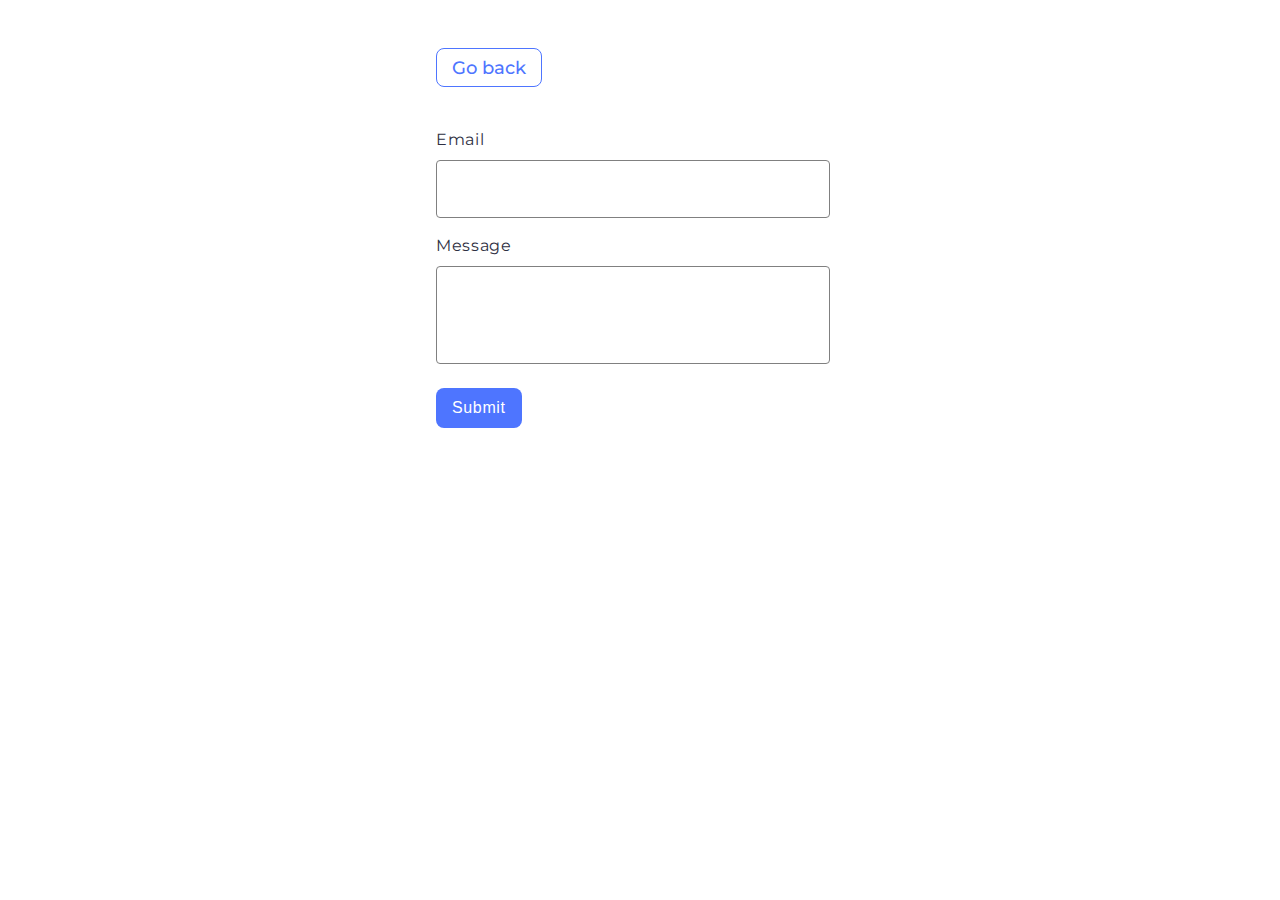
<file: src/2-form.html>
<!DOCTYPE html>
<html lang="en">
  <head>
    <meta charset="UTF-8" />
    <meta http-equiv="X-UA-Compatible" content="IE=edge" />
    <meta name="viewport" content="width=device-width, initial-scale=1.0" />
    <title>Task 4</title>
    <link rel="preconnect" href="https://fonts.googleapis.com" />
    <link rel="preconnect" href="https://fonts.gstatic.com" crossorigin />
    <link
      href="https://fonts.googleapis.com/css2?family=Montserrat:wght@400;500;600&display=swap"
      rel="stylesheet"
    />
    <link
      rel="stylesheet"
      href="https://cdnjs.cloudflare.com/ajax/libs/modern-normalize/3.0.1/modern-normalize.min.css"
      integrity="sha512-q6WgHqiHlKyOqslT/lgBgodhd03Wp4BEqKeW6nNtlOY4quzyG3VoQKFrieaCeSnuVseNKRGpGeDU3qPmabCANg=="
      crossorigin="anonymous"
      referrerpolicy="no-referrer"
    />

    <link rel="stylesheet" href="./css/2-form.css" />
  </head>
  <body>
    <div class="container">
      <p><a href="./index.html" class="back-link">Go back</a></p>

      <form class="feedback-form">
        <div class="input-wrap">
          <label class="label">
            Email
            <input type="email" name="email" class="login-input" />
          </label>

          <label class="label">
            Message
            <textarea name="message" rows="8" class="message-textarea"></textarea>
          </label>
        </div>

        <button type="submit" class="submit-btn">Submit</button>
      </form>

      <script src="./js/2-form.js" type="module"></script>
    </div>
  </body>
</html>
</file>
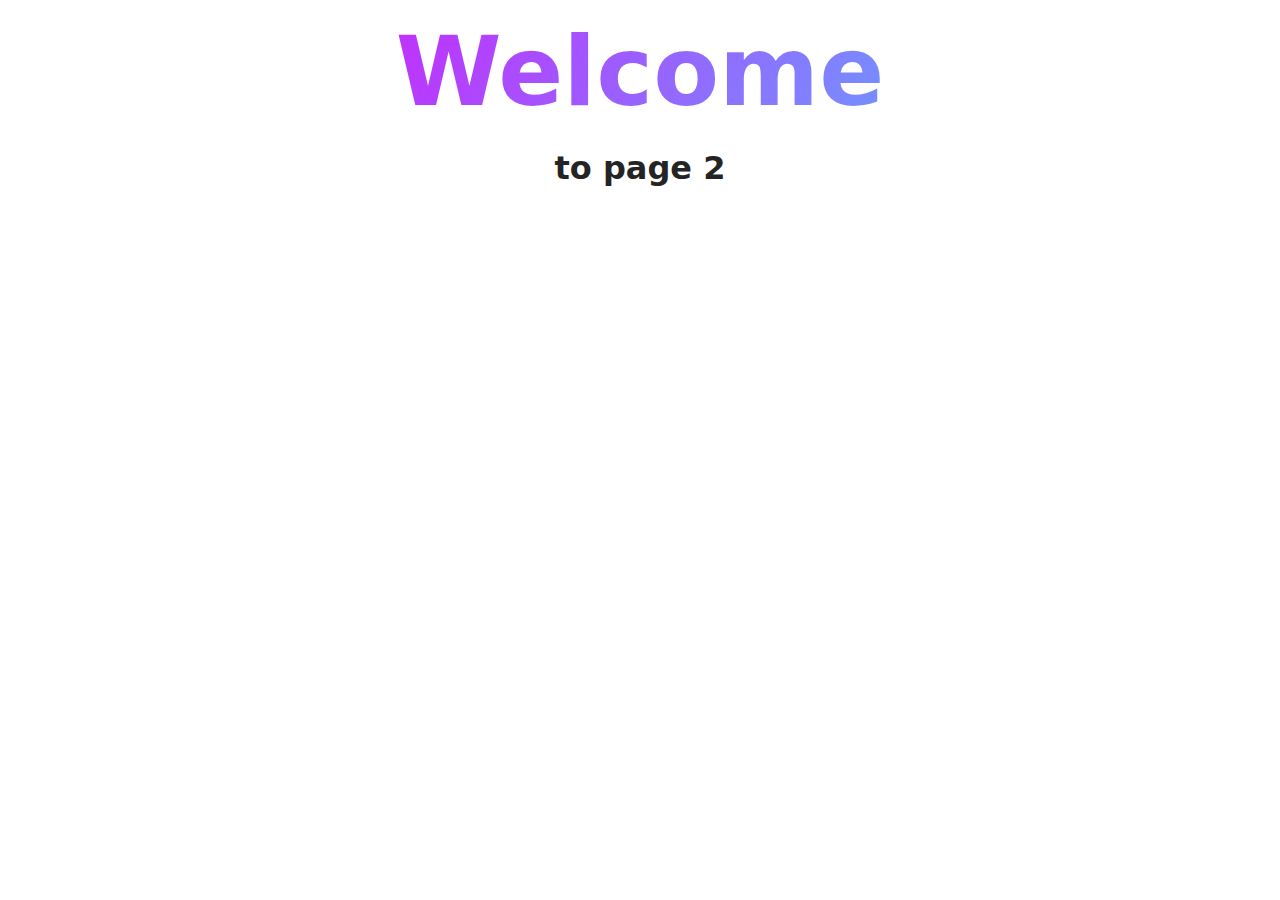
<file: src/page-2.html>
<!DOCTYPE html>
<html lang="en">
  <head>
    <meta charset="UTF-8" />
    <meta http-equiv="X-UA-Compatible" content="IE=edge" />
    <meta name="viewport" content="width=device-width, initial-scale=1.0" />
    <title>Page 2</title>
    <link rel="stylesheet" href="./css/styles.css" />
  </head>
  <body>
    <load
      src="./partials/header.html"
      icon-path="./img/sprite.svg#logo"
      highlight-act="active"
    />

    <main>
      <div class="container">
        <h1 class="main-title">
          <span class="main-title-gradient">Welcome</span> to page 2
        </h1>
        <load src="./partials/back-link.html" />
      </div>
    </main>

    <load src="./partials/footer.html" />
  </body>
</html>
</file>
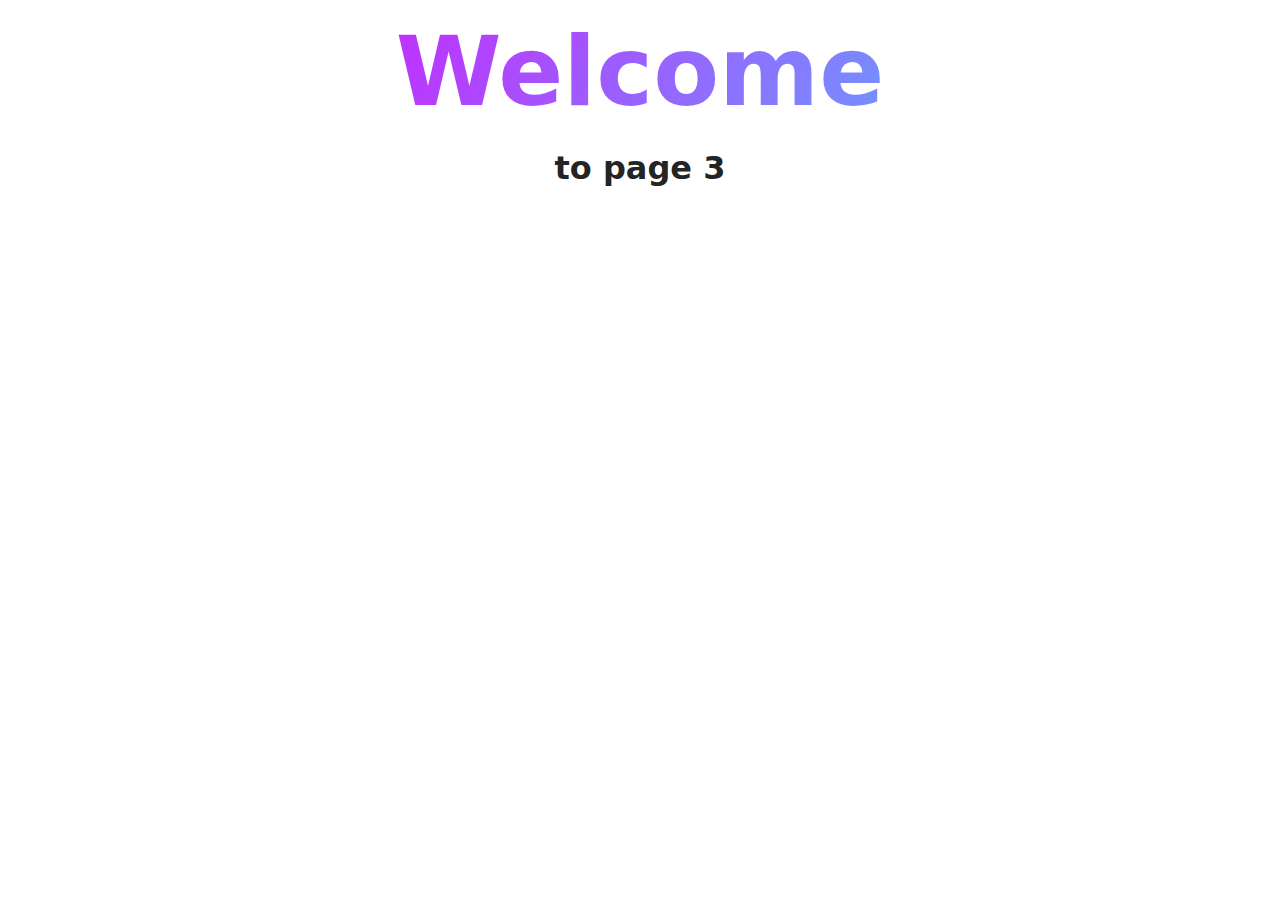
<file: src/page-3.html>
<!DOCTYPE html>
<html lang="en">
  <head>
    <meta charset="UTF-8" />
    <meta http-equiv="X-UA-Compatible" content="IE=edge" />
    <meta name="viewport" content="width=device-width, initial-scale=1.0" />
    <title>Page 3</title>
    <link rel="stylesheet" href="./css/styles.css" />
  </head>
  <body>
    <load
      src="./partials/header.html"
      icon-path="./img/sprite.svg#logo"
      highlight-curr="active"
    />

    <main>
      <div class="container">
        <h1 class="main-title">
          <span class="main-title-gradient">Welcome</span> to page 3
        </h1>
        <load src="./partials/back-link.html" />
      </div>
    </main>

    <load src="./partials/footer.html" />
  </body>
</html>
</file>
<file: src/css/2-form.css>
body {
  font-family: 'Montserrat', sans-serif;
  color: #2e2f42;
}

a {
  text-decoration: none;
}

.back-link {
  display: inline-block;
  padding: 8px 15px;
  text-decoration: none;
  color: #4e75ff;
  font-size: 1.1em;
  font-weight: 500;
  border: 1px solid #4e75ff;
  border-radius: 8px;
  transition: background-color 0.3s ease, color 0.3s ease,
    border-color 0.3s ease, transform 0.2s ease;
  margin-bottom: 25px;
}

.back-link:hover {
  background-color: #4e75ff;
  color: #ffffff;
  border-color: #4e75ff;
  transform: translateY(-2px);
}

.back-link:active {
  background-color: #2c58e0;
  border-color: #2c58e0;
  transform: translateY(0);
}

.container {
  max-width: 408px;
  padding: 24px;
  margin: 0 auto;
}

.label {
  margin-bottom: 8px;
  font-size: 16px;
  line-height: 1.5;
  letter-spacing: 0.04em;
  display: flex;
  flex-direction: column;
  gap: 8px;
}

.login-input {
  border: 1px solid #808080;
  border-radius: 4px;
  font-weight: 400;
  width: 360px;
  height: 40px;
  margin-bottom: 8px;
  padding: 8px 16px;
  outline: none;
}

.login-input:hover {
  border: 1px solid #000;
}

.login-input:active {
  border: 1px solid #808080;
  font-size: 16px;
  line-height: 1.5;
  letter-spacing: 0.04em;
  color: #2e2f42;
}

.message-textarea {
  width: 360px;
  height: 80px;
  border: 1px solid #808080;
  border-radius: 4px;
  font-weight: 400;
  margin-bottom: 8px;
  padding: 8px 16px;
  outline: none;
  resize: none;
}

.message-textarea:hover {
  border: 1px solid #000;
}

.message-textarea:active {
  border: 1px solid #808080;
  font-size: 16px;
  line-height: 1.5;
  letter-spacing: 0.04em;
  color: #2e2f42;
}

.input-wrap {
  margin-bottom: 16px;
}

.submit-btn {
  border-radius: 8px;
  border: none;
  padding: 8px 16px;
  background-color: #4e75ff;
  font-weight: 500;
  font-size: 16px;
  line-height: 1.5;
  letter-spacing: 0.04em;
  color: #fff;
}

.submit-btn:hover {
  background-color: #6c8cff;
  cursor: pointer;
}
</file>
<file: src/css/styles.css>
/**
  |============================
  | include css partials with
  | default @import url()
  |============================
*/
/* Common styles */
@import url('./reset.css');
@import url('./base.css');
@import url('./container.css');
@import url('./animations.css');

/* Sections style */
@import url('./header.css');
@import url('./vite-promo.css');
@import url('./badges.css');
@import url('./back-link.css');
@import url('./footer.css');
</file>
